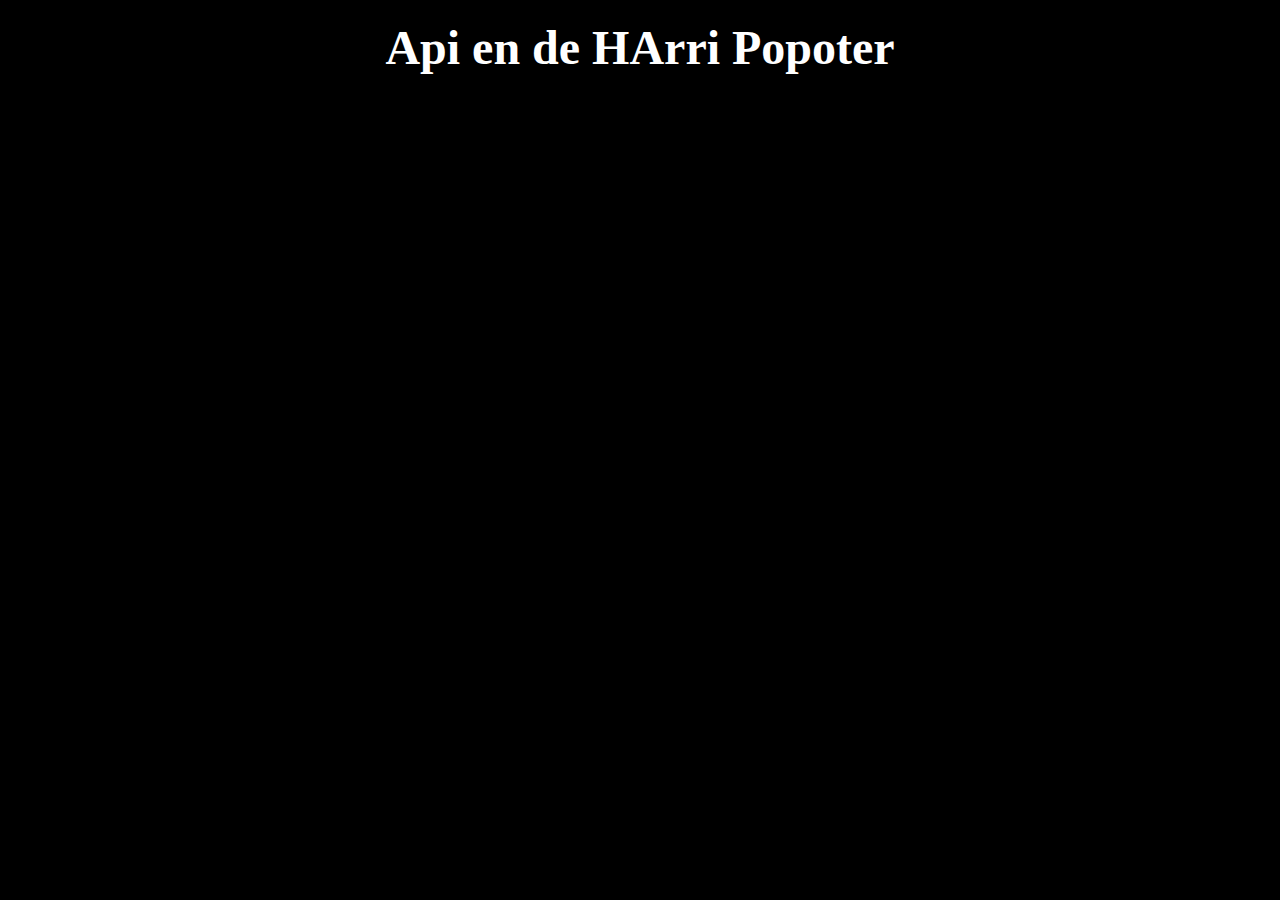
<file: clase-1/index.html>
<!DOCTYPE html>
<html lang="en">

<head>
    <meta charset="UTF-8">
    <meta name="viewport" content="width=device-width, initial-scale=1.0">
    <link rel="stylesheet" href="styles.css">
    <title>Harri popoter</title>
</head>

<body>
    <h1>Api en de HArri Popoter</h1>
    <main>



    </main>

    <!-- <script src="main.js"></script> -->
    <script src="index.js"></script>
</body>

</html>
</file>
<file: clase-1/styles.css>
* {
    padding: 0;
    margin: 0;
    box-sizing: border-box;
}

body {
    /* Que es para todo contido de body sea flexible */
    display: flex;
    /* Centra o alinea de forma vertical todos los objetos */
    align-items: center;
    /* Centra o alinea de forma horizontal todos los objetos */
    justify-content: center;
    /* Es para poner el contenido uno debajo del otro */
    flex-direction: column;
    /* Es para colocar el color de fondo  */
    background: #000;
    color: white;
}

main {
    /* Grid Layout ofrece un sistema de maquetación basado en cuadrículas,
    con filas y columnas, que facilita el diseño de páginas web sin tener
    que utilizar flotadores ni posicionadores. */
    display: grid;
    /* Asignal a la maquetacion los espacos  */
    grid-template-columns: repeat(3, 1fr);
    /* Es para separar cada columna */
    grid-gap: 20px;
    margin: 20px 0;
    flex-direction: column;
    padding: 20px;
}

ul {
    /* NO quiero que tenga estilos  */
    list-style: none;
}

h1 {
    /* El tamano */
    font-size: 3rem;
    margin: 20px 0;
}

img {
    /* ancho */
    width: 100%;
    /* Altura */
    height: 100%;
    object-fit: cover;
}

article {
    display: flex;
    align-items: center;
    justify-content: center;
}
</file>
